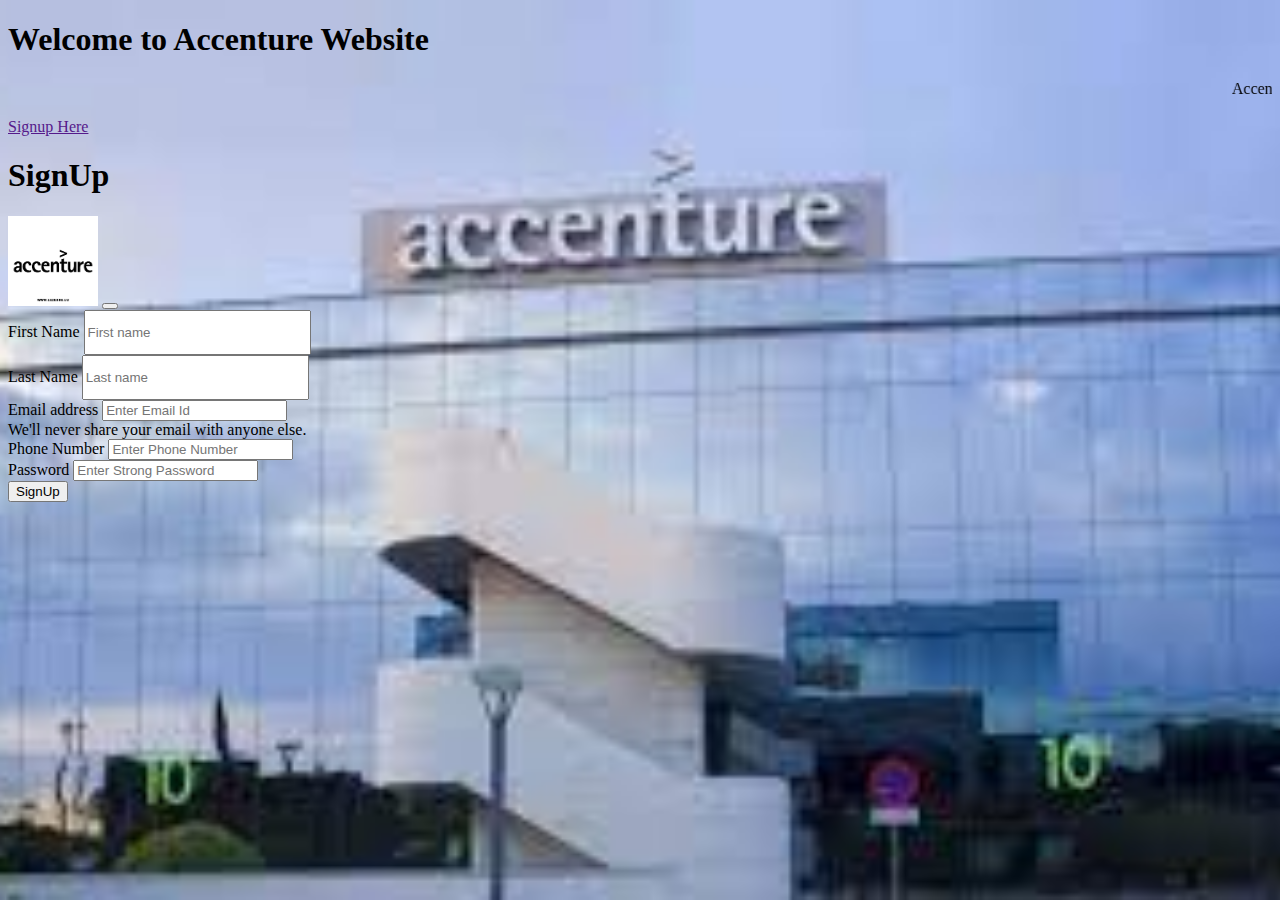
<file: index.html>
<!doctype html>
<html lang="en">
  <head>
    <meta charset="utf-8">
    <meta name="viewport" content="width=device-width, initial-scale=1">
    <title>Bootstrap demo</title>
    <link href="https://cdn.jsdelivr.net/npm/bootstrap@5.2.0/dist/css/bootstrap.min.css" rel="stylesheet" integrity="sha384-gH2yIJqKdNHPEq0n4Mqa/HGKIhSkIHeL5AyhkYV8i59U5AR6csBvApHHNl/vI1Bx" crossorigin="anonymous">
    <link rel="stylesheet" href="style.css">
  </head>
  <body>

  <div class="container">
      <h1 class="text-center">Welcome to Accenture Website</h1>
      <marquee behavior=""direction="left"scrollamount="5">Accenture is an Irish multinational company that offers professional services in the field of Information technology and consulting. </marquee>
        
      <p class="text-center">
      
      <a href="" class="btn btn-primary" data-bs-toggle="modal" data-bs-target="#rajesh">Signup Here</a>
       </p>

  </div>
  <div class="modal"  id="rajesh">
    <div class="modal-dialog">
      <div class="modal-content">
         <div class ="modal-header">
          <h1 class="Sign-Up" > SignUp</h1> 
         <img src="accenture stickerimage.png" class="img-thumbnail" id="mysticker" alt="">
         <button type="button" class="btn-close" data-bs-dismiss="modal" aria-label="Close"></button>
         </div> 
        <form action="thanks.html">
         <div class="modal-body">
            <div class="row">
              <div class="col">
                First Name
                <input type="text"required class="form-control" placeholder="First name" aria-label="First name" id="ramesh">
              </div>
              <div class="col">
                Last Name
                <input type="text"required class="form-control" placeholder="Last name" aria-label="Last name"id="ramesh"  >
              </div>
            </div>
           
          
            <div class="row">
              <div class="col">
                <label for="exampleInputEmail1" class="form-label">Email address</label>
                 <input type="email"required class="form-control" id="exampleInputEmail1"placeholder="Enter Email Id" aria-describedby="emailHelp">
                 <div id="emailHelp" class="form-text">We'll never share your email with anyone else.</div>
             </div>
            
              <div class="col"> 
                   <label for="phone" class="form-label ">Phone Number</label>
                    <input type="tel"required class="form-control"id="phone" placeholder= "Enter Phone Number" >
              </div>
              <div >
                <label for="exampleInputPassword1" class="form-label">Password</label>
                <input type="password" required class="form-control"placeholder= "Enter Strong Password"   id="exampleInputPassword1">
              </div>
         </form>
          <div class="modal-footer">
              <input type="submit" value="SignUp">
          </div>
      </div>
    </div>
    </div>
    <script src="https://cdn.jsdelivr.net/npm/bootstrap@5.3.0/dist/js/bootstrap.bundle.min.js" integrity="sha384-geWF76RCwLtnZ8qwWowPQNguL3RmwHVBC9FhGdlKrxdiJJigb/j/68SIy3Te4Bkz" crossorigin="anonymous"></script>
    </body>
    </html>
</file>
<file: style.css>
#mysticker
{
    margin: 0% auto;
    height: 90px;
}
 #ramesh
{
    width: 219px;
    height: 39px;
} 
body
{
    background: url('accentureimage.jpg') no-repeat center  center fixed;
    background-size: cover;
}
</file>
